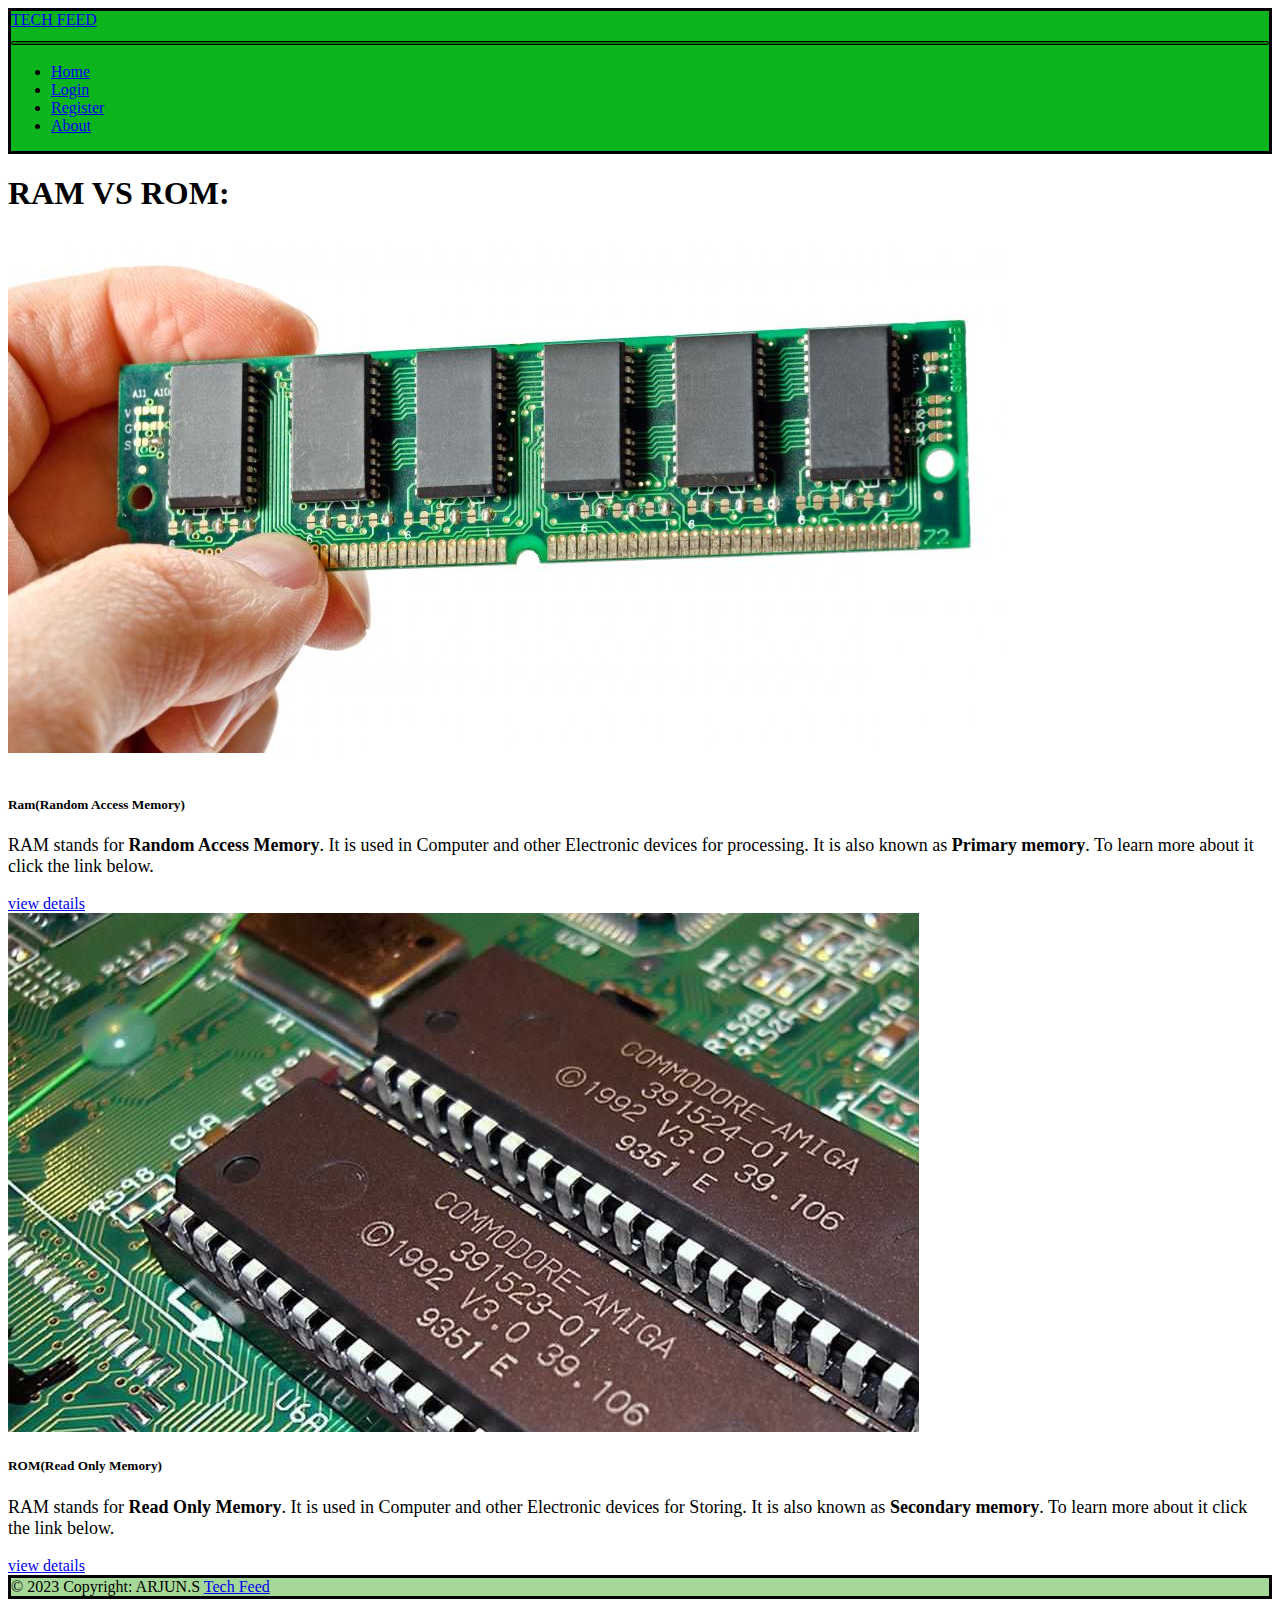
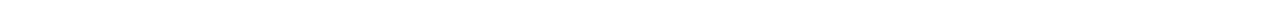
<file: index.html>
<!DOCTYPE html>
<html lang="en">
<head>
    <meta charset="UTF-8">
    <meta http-equiv="X-UA-Compatible" content="IE=edge">
    <meta name="description" content="RAM and ROM in Electronic devices. ">
    <meta name="keywords" content="RAM,ROM,STORAGE,HARD DISK DRIVE,SOLID STATE DRIVE,PENDRIVE,COMPUTER PARTS">
    <meta name="robots" content="NOINDEX,NOFOLLOW">
    <meta name="viewport" content="width=device-width, initial-scale=1.0">
    <script src="https://cdn.jsdelivr.net/npm/@popperjs/core@2.9.2/dist/umd/popper.min.js" integrity="sha384-IQsoLXl5PILFhosVNubq5LC7Qb9DXgDA9i+tQ8Zj3iwWAwPtgFTxbJ8NT4GN1R8p" crossorigin="anonymous"></script>
    <script src="https://cdn.jsdelivr.net/npm/bootstrap@5.0.2/dist/js/bootstrap.min.js" integrity="sha384-cVKIPhGWiC2Al4u+LWgxfKTRIcfu0JTxR+EQDz/bgldoEyl4H0zUF0QKbrJ0EcQF" crossorigin="anonymous"></script>
    <link href="https://cdn.jsdelivr.net/npm/bootstrap@5.0.2/dist/css/bootstrap.min.css" rel="stylesheet" integrity="sha384-EVSTQN3/azprG1Anm3QDgpJLIm9Nao0Yz1ztcQTwFspd3yD65VohhpuuCOmLASjC" crossorigin="anonymous">
    <link href="./css/style.css" rel="stylesheet"/>
    <link href="./icon/FAV.png" rel="icon"/>
    <title>Tech feed|Computer memory</title>
</head>
<body>
    <header>
        <nav id="nav" class="navbar navbar-expand-lg navbar-light bg-light"  >
            <div class="container-fluid">
              <a class="navbar-brand" href="#">TECH FEED</a>
              <button class="navbar-toggler" type="button" data-bs-toggle="collapse" data-bs-target="#navbarNav" aria-controls="navbarNav" aria-expanded="false" aria-label="Toggle navigation">
                <span class="navbar-toggler-icon"></span>
              </button>
              <div class="collapse navbar-collapse" id="navbarNav">
                <ul class="navbar-nav">
                  <li class="nav-item">
                    <a class="nav-link active" aria-current="page" href="./index.html">Home</a>
                  </li>
                  <li class="nav-item">
                    <a class="nav-link" href="./html/Login.html">Login</a>
                  </li>
                  <li class="nav-item">
                    <a class="nav-link" href="./html/Register.html">Register</a>
                  </li>
                  <li class="nav-item">
                    <a class="nav-link" href="./html/About.html">About</a>
                  </li>
                </ul>
              </div>
            </div>
          </nav>
    </header>
    <main>
        <h1>RAM VS ROM:</h1>
        <div class="container">
            <div class="row row-cols-1 row-cols-md-2 g-4">
                <div class="col">
                <div class="card">
                        <!-- <img src="..." class="card-img-top" alt="..."> -->
                        <div class="card-body">
                                <img class="card-img-top" src="./images/ramimg3.jpg"/><br/><br/>
                                <h5 class="card-title">Ram(Random Access Memory)</h5>
                                <p class="card-text">RAM stands for <b>Random Access Memory</b>. 
                                    It is used in Computer and other Electronic devices for processing. 
                                    It is also known as <b>Primary memory</b>. To learn more about it click the link below.
                                </p>
                                <a href="./html/Ram.html">view details</a>
                        </div>
                </div>
                </div>
                <div class="col">
                <div class="card">
                        <!-- <img src="..." class="card-img-top" alt="..."> -->
                        <div class="card-body">
                                <img class="card-img-top" src="./images/romimg3.jpg"/>
                                <h5 class="card-title">ROM(Read Only Memory)</h5>
                                <p class="card-text">RAM stands for <b>Read Only Memory</b>. 
                                    It is used in Computer and other Electronic devices for Storing. 
                                    It is also known as <b>Secondary memory</b>. To learn more about it click the link below.</p>
                                <a href="./html/Rom.html">view details</a>
                        </div>
                </div>
                </div>
            </div>
        </div>
    </main>
    <footer class="bg-light text-center text-lg-start">
        <!-- Copyright -->
        <div class="text-center p-3" style="background-color: rgba(143, 206, 126, 0.798);">
            &copy; 2023 Copyright: ARJUN.S
          <a class="text-dark" href="../index.html">Tech Feed</a>
        </div>
        <!-- Copyright -->
      </footer>
</body>
</html>
</file>
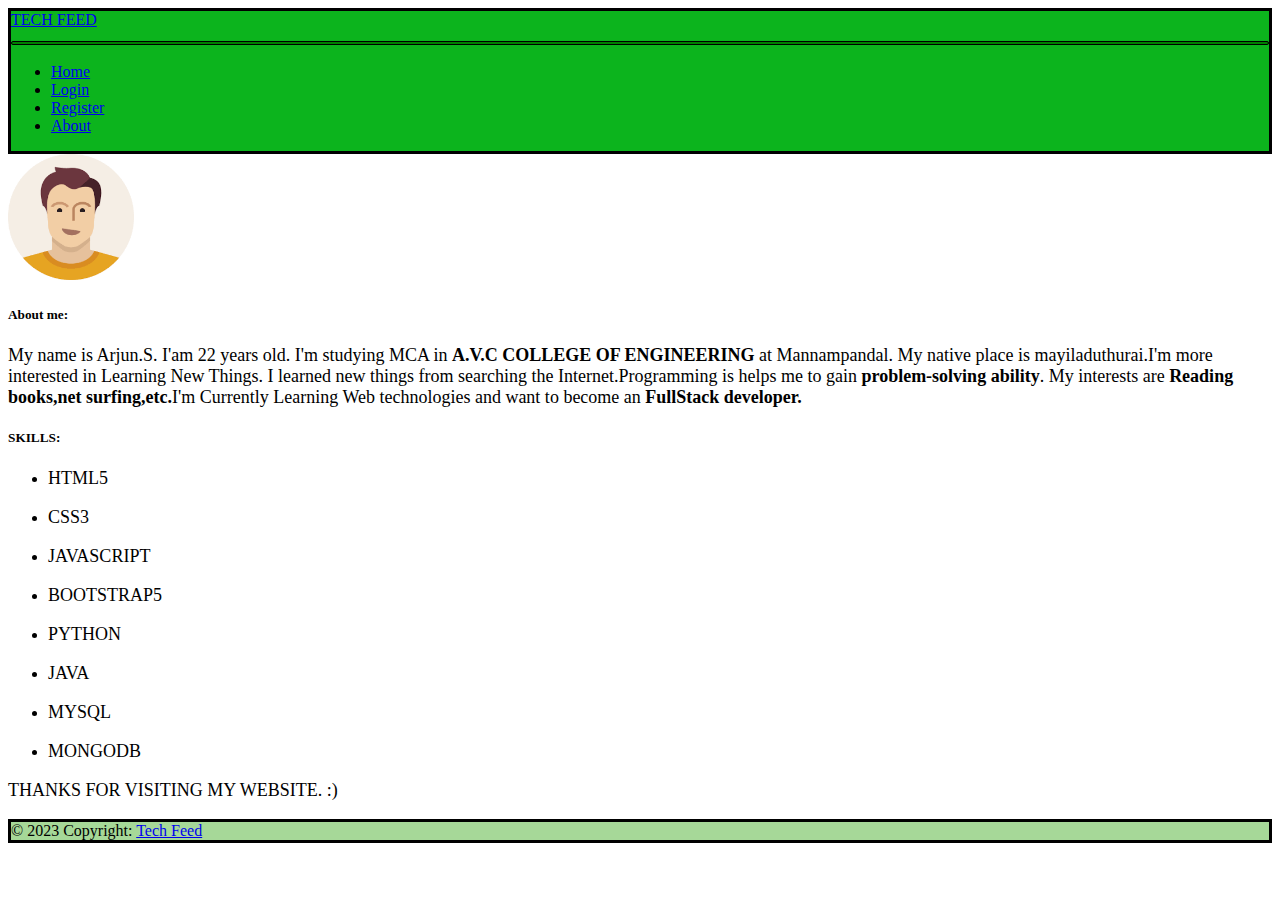
<file: html/About.html>
<!DOCTYPE html>
<html lang="en">
<head>
    <meta charset="UTF-8">
    <meta http-equiv="X-UA-Compatible" content="IE=edge">
    <meta name="description" content="RAM and ROM in Electronic devices. ">
    <meta name="keywords" content="RAM,ROM,STORAGE,HARD DISK DRIVE,SOLID STATE DRIVE,PENDRIVE,COMPUTER PARTS">
    <meta name="robots" content="NOINDEX,NOFOLLOW">
    <meta name="viewport" content="width=device-width, initial-scale=1.0">
    <script src="https://cdn.jsdelivr.net/npm/@popperjs/core@2.9.2/dist/umd/popper.min.js" integrity="sha384-IQsoLXl5PILFhosVNubq5LC7Qb9DXgDA9i+tQ8Zj3iwWAwPtgFTxbJ8NT4GN1R8p" crossorigin="anonymous"></script>
    <script src="https://cdn.jsdelivr.net/npm/bootstrap@5.0.2/dist/js/bootstrap.min.js" integrity="sha384-cVKIPhGWiC2Al4u+LWgxfKTRIcfu0JTxR+EQDz/bgldoEyl4H0zUF0QKbrJ0EcQF" crossorigin="anonymous"></script>
    <link href="https://cdn.jsdelivr.net/npm/bootstrap@5.0.2/dist/css/bootstrap.min.css" rel="stylesheet" integrity="sha384-EVSTQN3/azprG1Anm3QDgpJLIm9Nao0Yz1ztcQTwFspd3yD65VohhpuuCOmLASjC" crossorigin="anonymous">
    <link href="../css/style.css" rel="stylesheet"/>
    <link href="../icon/FAV.png" rel="icon"/>
    <title>Tech feed|About me</title>
</head>
<body><!-- As a link -->
  <header>
    <nav id="nav" class="navbar navbar-expand-lg navbar-light bg-light"  >
        <div class="container-fluid">
          <a class="navbar-brand" href="#">TECH FEED</a>
          <button class="navbar-toggler" type="button" data-bs-toggle="collapse" data-bs-target="#navbarNav" aria-controls="navbarNav" aria-expanded="false" aria-label="Toggle navigation">
            <span class="navbar-toggler-icon"></span>
          </button>
          <div class="collapse navbar-collapse" id="navbarNav">
            <ul class="navbar-nav">
              <li class="nav-item">
                <a class="nav-link active" aria-current="page" href="../index.html">Home</a>
              </li>
              <li class="nav-item">
                <a class="nav-link" href="./Login.html">Login</a>
              </li>
              <li class="nav-item">
                <a class="nav-link" href="./Register.html">Register</a>
              </li>
              <li class="nav-item">
                <a class="nav-link" href="./About.html">About</a>
              </li>
            </ul>
          </div>
        </div>
      </nav>
    </header>
    <main>
        <div class="card mb-3">
            <img src="../images/about1.png" id="imgsl" class="card-img-top" alt="profile avatar img">
            <div class="card-body">
              <h5 class="card-title">About me:</h5>
                <p class="card-text">My name is Arjun.S.  I'am 22 years old. 
                    I'm studying MCA in <b>A.V.C COLLEGE OF ENGINEERING</b> at Mannampandal. 
                    My native place is mayiladuthurai.I'm more interested in Learning New Things.
                    I learned new things from searching the Internet.Programming is helps me to gain <b>problem-solving ability</b>. 
                    My interests are <b>Reading books,net surfing,etc.</b>I'm Currently Learning Web technologies and want to become an <b>FullStack developer.</b>
                </p>
                <h5>SKILLS:</h5>
                <ul>
                    <li>
                       <P>HTML5</P>
                    </li>
                    <li>
                        <P>CSS3</P>
                     </li>
                     <li>
                        <P>JAVASCRIPT</P>
                     </li>
                     <li>
                        <P>BOOTSTRAP5</P>
                     </li>
                     <li>
                        <P>PYTHON</P>
                     </li>
                     <li>
                        <P>JAVA</P>
                     </li>
                     <li>
                        <P>MYSQL</P>
                     </li>
                     <li>
                        <p>MONGODB</p>
                     </li>
                </ul>
                <P>THANKS FOR VISITING MY WEBSITE. :)</P>
            </div>
          </div>
    </main>
    <footer class="bg-light text-center text-lg-start">
        <!-- Copyright -->
        <div class="text-center p-3" style="background-color: rgba(143, 206, 126, 0.798);">
            &copy; 2023 Copyright:
        
          <a class="text-dark" href="../index.html">Tech Feed</a>
        </div>
        <!-- Copyright -->
    </footer>
    
</body>
</html>
</file>
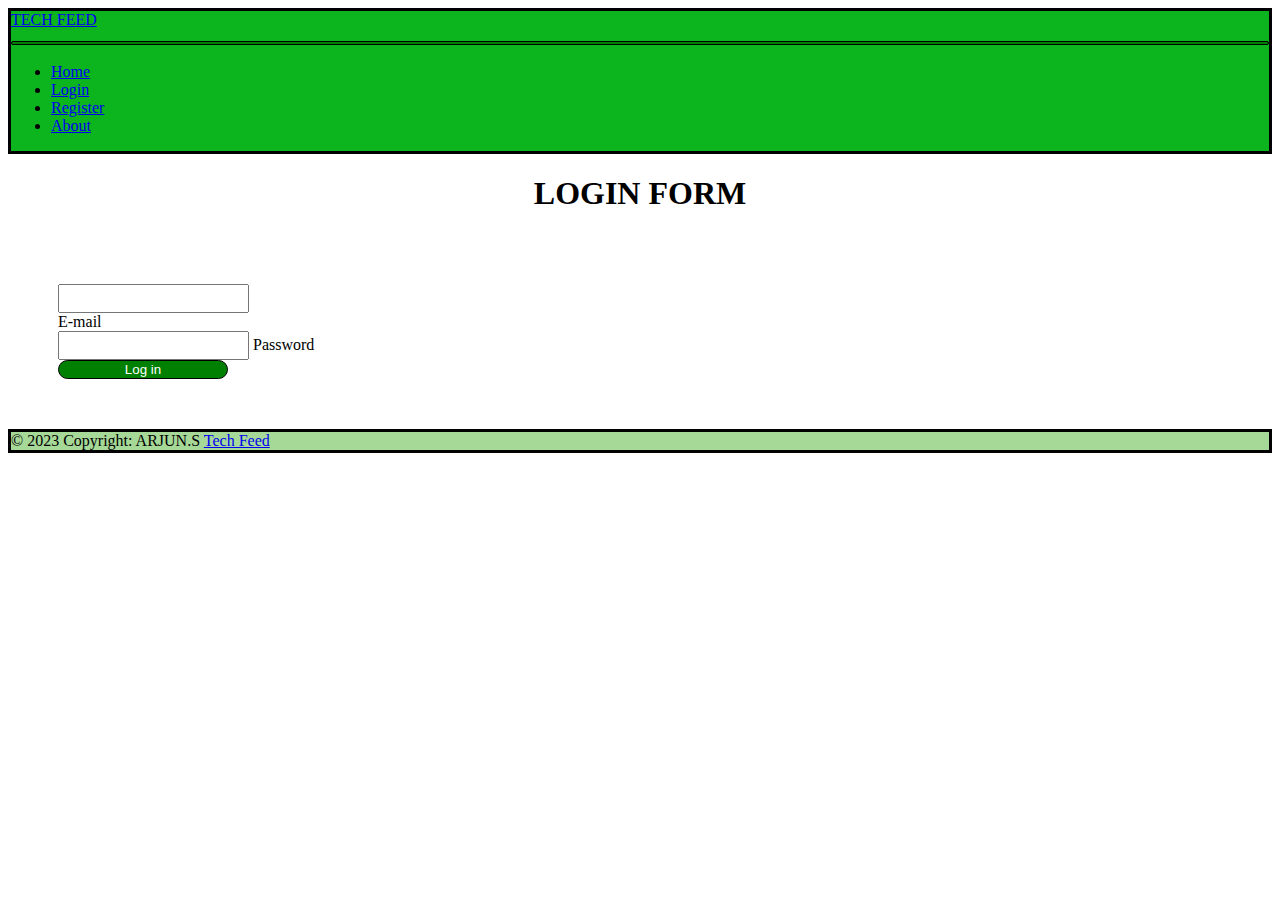
<file: html/Login.html>
<!DOCTYPE html>
<html lang="en">
<head>
    <meta charset="UTF-8">
    <meta http-equiv="X-UA-Compatible" content="IE=edge">
    <meta name="description" content="RAM and ROM in Electronic devices. ">
    <meta name="keywords" content="RAM,ROM,STORAGE,HARD DISK DRIVE,SOLID STATE DRIVE,PENDRIVE,COMPUTER PARTS">
    <meta name="robots" content="NOINDEX,NOFOLLOW">
    <meta name="viewport" content="width=device-width, initial-scale=1.0">
    <script src="https://cdn.jsdelivr.net/npm/@popperjs/core@2.9.2/dist/umd/popper.min.js" integrity="sha384-IQsoLXl5PILFhosVNubq5LC7Qb9DXgDA9i+tQ8Zj3iwWAwPtgFTxbJ8NT4GN1R8p" crossorigin="anonymous"></script>
    <script src="https://cdn.jsdelivr.net/npm/bootstrap@5.0.2/dist/js/bootstrap.min.js" integrity="sha384-cVKIPhGWiC2Al4u+LWgxfKTRIcfu0JTxR+EQDz/bgldoEyl4H0zUF0QKbrJ0EcQF" crossorigin="anonymous"></script>
    <link href="https://cdn.jsdelivr.net/npm/bootstrap@5.0.2/dist/css/bootstrap.min.css" rel="stylesheet" integrity="sha384-EVSTQN3/azprG1Anm3QDgpJLIm9Nao0Yz1ztcQTwFspd3yD65VohhpuuCOmLASjC" crossorigin="anonymous">
    <link href="../css/style.css" rel="stylesheet"/>
    <link href="../icon/favicon-16x16.png" rel="icon"/>
    <title>Tech feed|Login</title>
</head>
<body>
    <header>
        <nav id="nav" class="navbar navbar-expand-lg navbar-light bg-light"  >
            <div class="container-fluid">
              <a class="navbar-brand" href="#">TECH FEED</a>
              <button class="navbar-toggler" type="button" data-bs-toggle="collapse" data-bs-target="#navbarNav" aria-controls="navbarNav" aria-expanded="false" aria-label="Toggle navigation">
                <span class="navbar-toggler-icon"></span>
              </button>
              <div class="collapse navbar-collapse" id="navbarNav">
                <ul class="navbar-nav">
                  <li class="nav-item">
                    <a class="nav-link active" aria-current="page" href="../index.html">Home</a>
                  </li>
                  <li class="nav-item">
                    <a class="nav-link" href="./Login.html">Login</a>
                  </li>
                  <li class="nav-item">
                    <a class="nav-link" href="./Register.html">Register</a>
                  </li>
                  <li class="nav-item">
                    <a class="nav-link" href="./About.html">About</a>
                  </li>
                </ul>
              </div>
            </div>
          </nav>
    </header>
    <main>
        <h1 class="login">LOGIN FORM</h1>
        <form action="../index.html">
            <!-- Email input -->
            <div class="form-outline mb-4">
              <input type="email" class="form-control" required /><br/>
              <label class="form-label" >E-mail</label>
            </div>
            <!-- Password input -->
            <div class="form-outline mb-4">
              <input type="password"  class="form-control" />
              <label class="form-label" >Password</label>
            </div>
            <button type="submit" style="max-width:170px;">Log in</button>
        </form>
    </main>
    <footer class="bg-light text-center text-lg-start">
        <!-- Copyright -->
        <div class="text-center p-3" style="background-color: rgba(143, 206, 126, 0.798);">
          &copy; 2023 Copyright: ARJUN.S
          <a class="text-dark" href="../index.html">Tech Feed</a>
        </div>
        <!-- Copyright -->
    </footer>
</body>
</html>
</file>
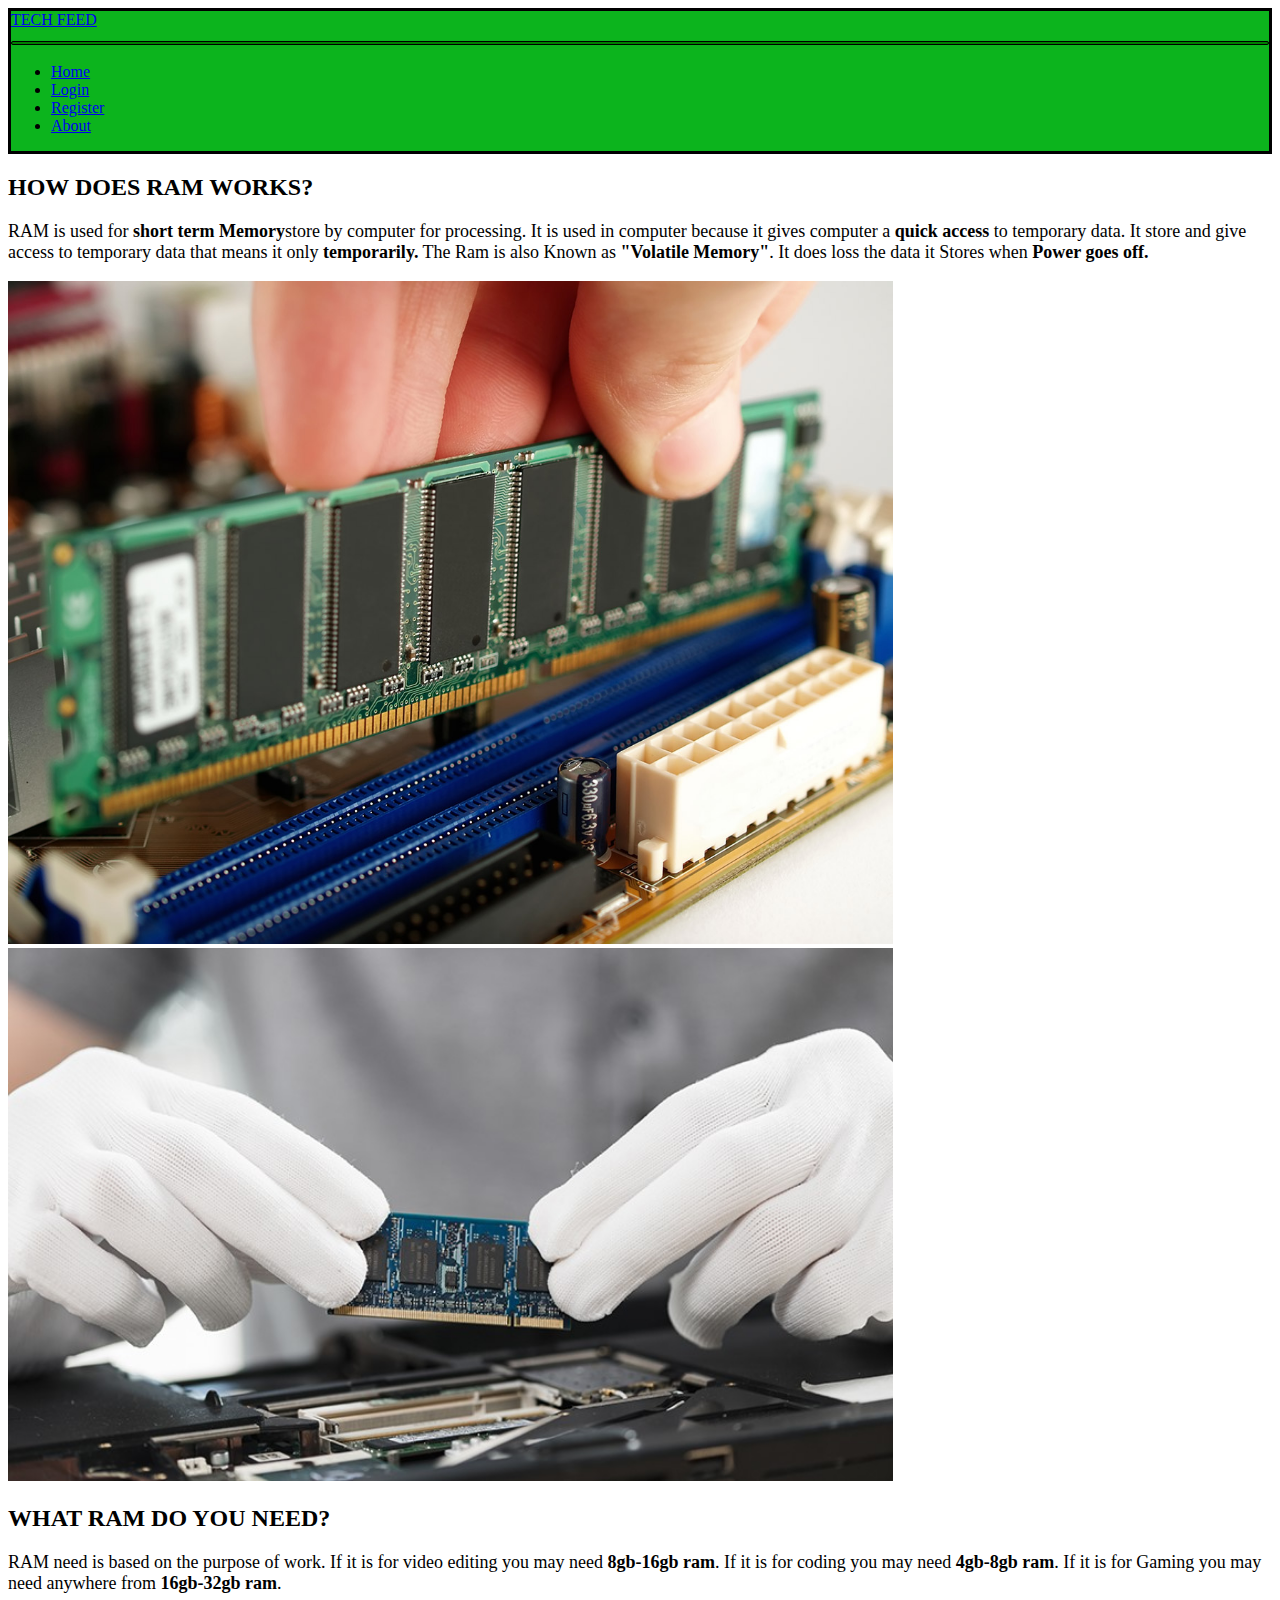
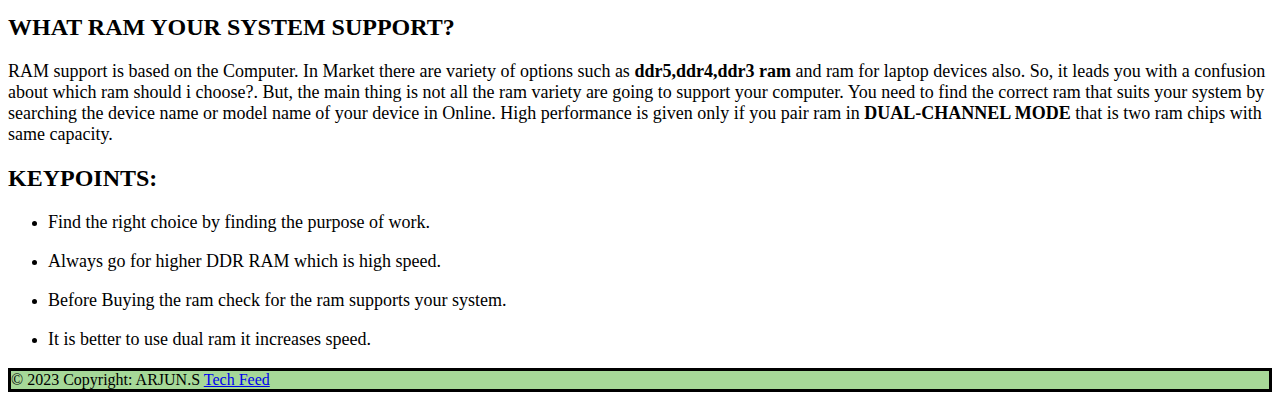
<file: html/Ram.html>
<!DOCTYPE html>
<html lang="en">
<head>
    <meta charset="UTF-8">
    <meta http-equiv="X-UA-Compatible" content="IE=edge">
    <meta name="description" content="RAM and ROM in Electronic devices. ">
    <meta name="keywords" content="RAM,ROM,STORAGE,HARD DISK DRIVE,SOLID STATE DRIVE,PENDRIVE,COMPUTER PARTS">
    <meta name="robots" content="NOINDEX,NOFOLLOW">
    <meta name="viewport" content="width=device-width, initial-scale=1.0">
    <script src="https://cdn.jsdelivr.net/npm/@popperjs/core@2.9.2/dist/umd/popper.min.js" integrity="sha384-IQsoLXl5PILFhosVNubq5LC7Qb9DXgDA9i+tQ8Zj3iwWAwPtgFTxbJ8NT4GN1R8p" crossorigin="anonymous"></script>
    <script src="https://cdn.jsdelivr.net/npm/bootstrap@5.0.2/dist/js/bootstrap.min.js" integrity="sha384-cVKIPhGWiC2Al4u+LWgxfKTRIcfu0JTxR+EQDz/bgldoEyl4H0zUF0QKbrJ0EcQF" crossorigin="anonymous"></script>
    <link href="https://cdn.jsdelivr.net/npm/bootstrap@5.0.2/dist/css/bootstrap.min.css" rel="stylesheet" integrity="sha384-EVSTQN3/azprG1Anm3QDgpJLIm9Nao0Yz1ztcQTwFspd3yD65VohhpuuCOmLASjC" crossorigin="anonymous">
    <link href="../css/style.css" rel="stylesheet"/>
    <link href="../icon/FAV.png" rel="icon"/>
    <title>Tech feed|Ram</title>
</head>
<body>
    <header>
        <nav id="nav" class="navbar navbar-expand-lg navbar-light bg-light"  >
            <div class="container-fluid">
              <a class="navbar-brand" href="#">TECH FEED</a>
              <button class="navbar-toggler" type="button" data-bs-toggle="collapse" data-bs-target="#navbarNav" aria-controls="navbarNav" aria-expanded="false" aria-label="Toggle navigation">
                <span class="navbar-toggler-icon"></span>
              </button>
              <div class="collapse navbar-collapse" id="navbarNav">
                <ul class="navbar-nav">
                  <li class="nav-item">
                    <a class="nav-link active" aria-current="page" href="../index.html">Home</a>
                  </li>
                  <li class="nav-item">
                    <a class="nav-link" href="./Login.html">Login</a>
                  </li>
                  <li class="nav-item">
                    <a class="nav-link" href="./Register.html">Register</a>
                  </li>
                  <li class="nav-item">
                    <a class="nav-link" href="./About.html">About</a>
                  </li>
                </ul>
              </div>
            </div>
          </nav>
    </header>
    <main>
        <div>
            <h2>HOW DOES RAM WORKS?</h2>
            <p>RAM is used for <b>short term Memory</b>store by computer for processing.
                It is used in computer because it gives computer a <b>quick access</b> to temporary data.
                It store and give access to temporary data that means it only <b>temporarily.</b>
                The Ram is also Known as <b>"Volatile Memory"</b>.
                It  does loss the data it Stores when <b>Power goes off.</b>
            </p>
        </div>
        <div class="container">
            <div class="row">
              <div class="col">
                <img class="ram" src="../images/raminstall.jpg" alt="ram img"/>
              </div>
              <div class="col">
                <img class="ram" src="../images/raminstall2.jpg" alt="ram img"/>
              </div>
            </div>
        </div>
        <div>
            <h2>WHAT RAM DO YOU NEED?</h2>
            <P>RAM need is based on the purpose of work. If it is for video editing you may need <b>8gb-16gb ram</b>.
                If it is for coding you may need <b>4gb-8gb ram</b>. 
                If it is for Gaming you may need anywhere from <b>16gb-32gb ram</b>. 
            </P>
        </div>

        <div>
            <h2>WHAT RAM YOUR SYSTEM SUPPORT?</h2>
            <P>RAM support is based on the Computer. In Market there are variety of options such as  <b>ddr5,ddr4,ddr3 ram</b> and ram for laptop devices also.
                So, it leads you with a confusion  about which ram should i choose?.
                But, the main thing is not all the ram variety are going to support your computer. 
                You need to find the correct ram that suits your system by searching the device name or model name of your device in Online.
                High performance is given only if you pair ram in <b>DUAL-CHANNEL MODE</b> that is two ram chips with same capacity.
                 
            </P>
        </div>
        <div>
            <h2>KEYPOINTS:</h2>
            <ul>
                <li>
                   <P>Find the right choice by finding the purpose of work.</P>
                </li>
                <li>
                    <P>Always go for higher DDR RAM which is high speed.</P>
                 </li>
                 <li>
                    <P>Before Buying the ram check for the ram supports your system.</P>
                 </li>
                 <li>
                    <P>It is better to use dual ram it increases speed.</P>
                 </li>
            </ul>
        </div>

    </main>
    <footer class="bg-light text-center text-lg-start">
        <!-- Copyright -->
        <div class="text-center p-3" style="background-color: rgba(143, 206, 126, 0.798);">
            &copy; 2023 Copyright: ARJUN.S
         
          <a class="text-dark" href="../index.html">Tech Feed</a>
        </div>
        <!-- Copyright -->
    </footer>
</body>
</html>
</file>
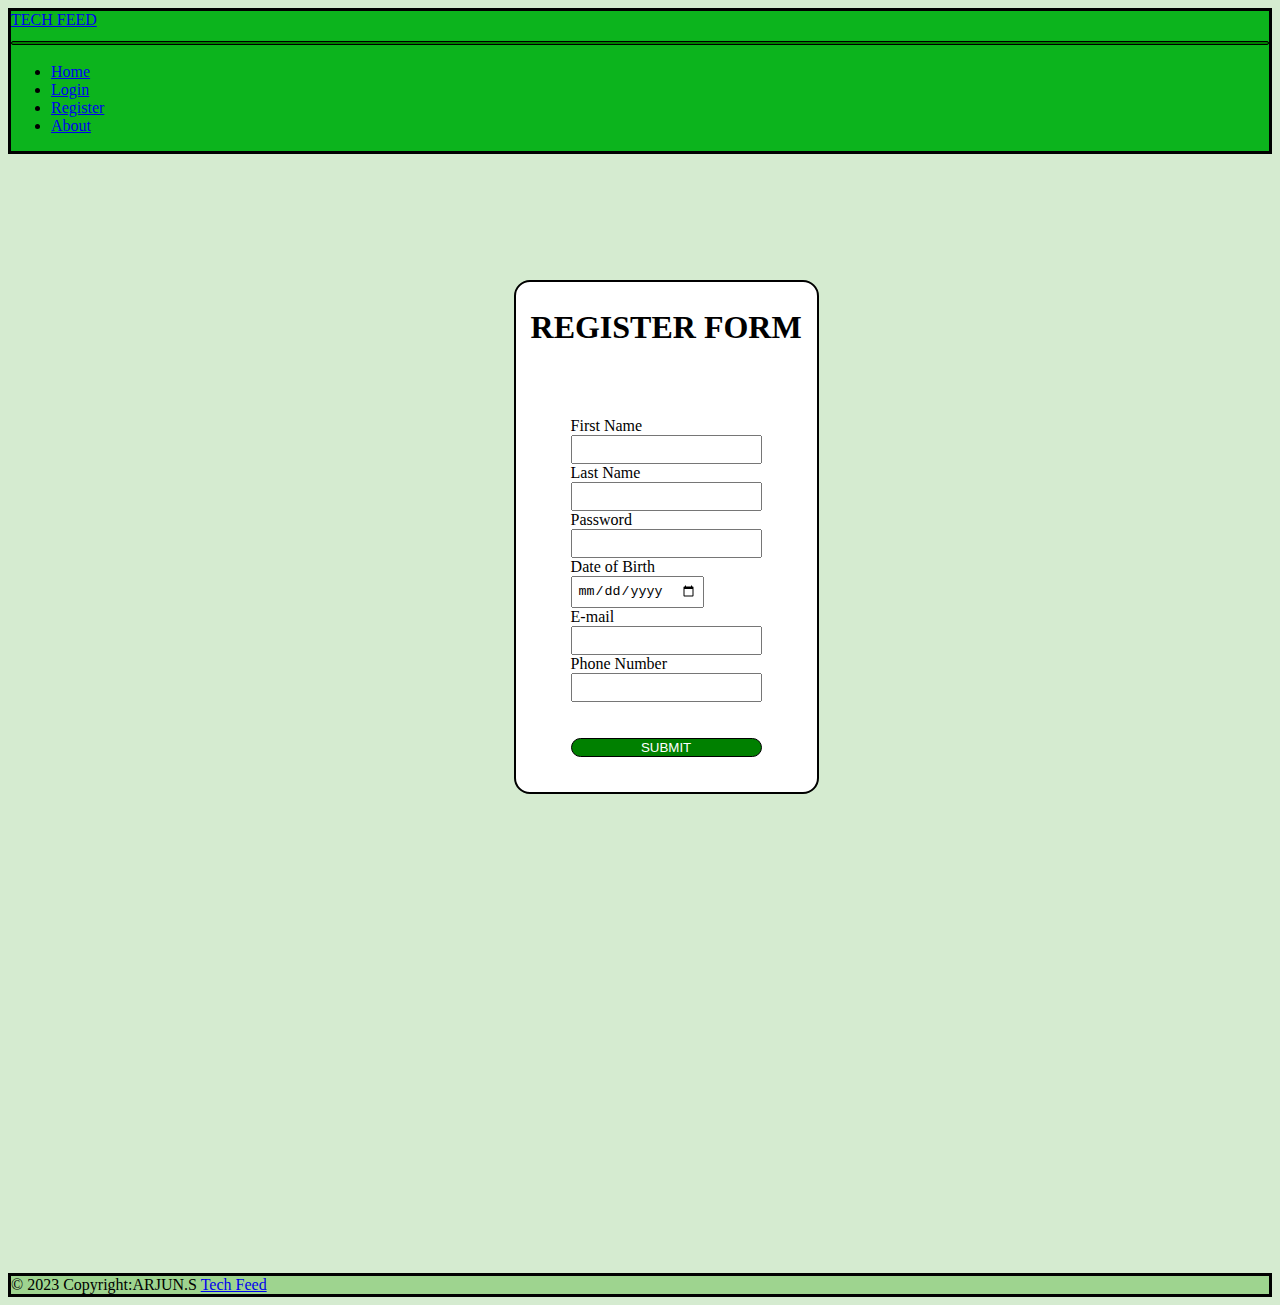
<file: html/Register.html>
<!DOCTYPE html>
<html lang="en">
<head>
    <meta charset="UTF-8">
    <meta http-equiv="X-UA-Compatible" content="IE=edge">
    <meta name="description" content="RAM and ROM in Electronic devices. ">
    <meta name="keywords" content="RAM,ROM,STORAGE,HARD DISK DRIVE,SOLID STATE DRIVE,PENDRIVE,COMPUTER PARTS">
    <meta name="robots" content="NOINDEX,NOFOLLOW">
    <meta name="viewport" content="width=device-width, initial-scale=1.0">
    <script src="https://cdn.jsdelivr.net/npm/@popperjs/core@2.9.2/dist/umd/popper.min.js" integrity="sha384-IQsoLXl5PILFhosVNubq5LC7Qb9DXgDA9i+tQ8Zj3iwWAwPtgFTxbJ8NT4GN1R8p" crossorigin="anonymous"></script>
    <script src="https://cdn.jsdelivr.net/npm/bootstrap@5.0.2/dist/js/bootstrap.min.js" integrity="sha384-cVKIPhGWiC2Al4u+LWgxfKTRIcfu0JTxR+EQDz/bgldoEyl4H0zUF0QKbrJ0EcQF" crossorigin="anonymous"></script>
    <link href="https://cdn.jsdelivr.net/npm/bootstrap@5.0.2/dist/css/bootstrap.min.css" rel="stylesheet" integrity="sha384-EVSTQN3/azprG1Anm3QDgpJLIm9Nao0Yz1ztcQTwFspd3yD65VohhpuuCOmLASjC" crossorigin="anonymous">
    <link href="../css/style.css" rel="stylesheet"/>
    <link href="../icon/FAV.png" rel="icon"/>
    <title>Tech feed|Register form</title>
</head>
<body class="register">
    <header>
        <nav id="nav" class="navbar navbar-expand-lg navbar-light bg-light"  >
            <div class="container-fluid">
              <a class="navbar-brand" href="#">TECH FEED</a>
              <button class="navbar-toggler" type="button" data-bs-toggle="collapse" data-bs-target="#navbarNav" aria-controls="navbarNav" aria-expanded="false" aria-label="Toggle navigation">
                <span class="navbar-toggler-icon"></span>
              </button>
              <div class="collapse navbar-collapse" id="navbarNav">
                <ul class="navbar-nav">
                  <li class="nav-item">
                    <a class="nav-link active" aria-current="page" href="../index.html">Home</a>
                  </li>
                  <li class="nav-item">
                    <a class="nav-link" href="./Login.html">Login</a>
                  </li>
                  <li class="nav-item">
                    <a class="nav-link" href="./Register.html">Register</a>
                  </li>
                  <li class="nav-item">
                    <a class="nav-link" href="./About.html">About</a>
                  </li>
                </ul>
              </div>
            </div>
          </nav>
    </header>
    <main > 
        <div  class="box1">
            <h1 align="center">REGISTER FORM</h1>
                    <form action="../html/Login.html">        
                        <label>First Name</label><br/>
                            <input type="text" required/><br/>
                        <label>Last Name</label><br/>
                            <input type="text"  required/><br/>
                        <label>Password</label><br/>
                            <input type="password" pattern="[A-Za-z0-9]{8,}" title="Eight or more Characters needed." required/><br/>
                        <label>Date of Birth</label><br/>
                            <input type="date"  required/><br/>
                        <label>E-mail</label><br/>
                            <input type="email" required/><br/>
                        <label>Phone Number</label><br/>
                            <input type="tel" pattern="[0-9]{.0,}" minlength="10" maxlength="10" required/><br><br/><br/>
                            <button  type="submit">SUBMIT</button>             
                    </form>              
        </div><br><br>
    </main>
    <footer class="bg-light text-center text-lg-start">
        <!-- Copyright -->
        <div class="text-center p-3" style="background-color: rgba(143, 206, 126, 0.798);">
            &copy; 2023 Copyright:ARJUN.S
          
          <a class="text-dark" href="../index.html">Tech Feed</a>
        </div>
        <!-- Copyright -->
    </footer>
</body>
</html>
</file>
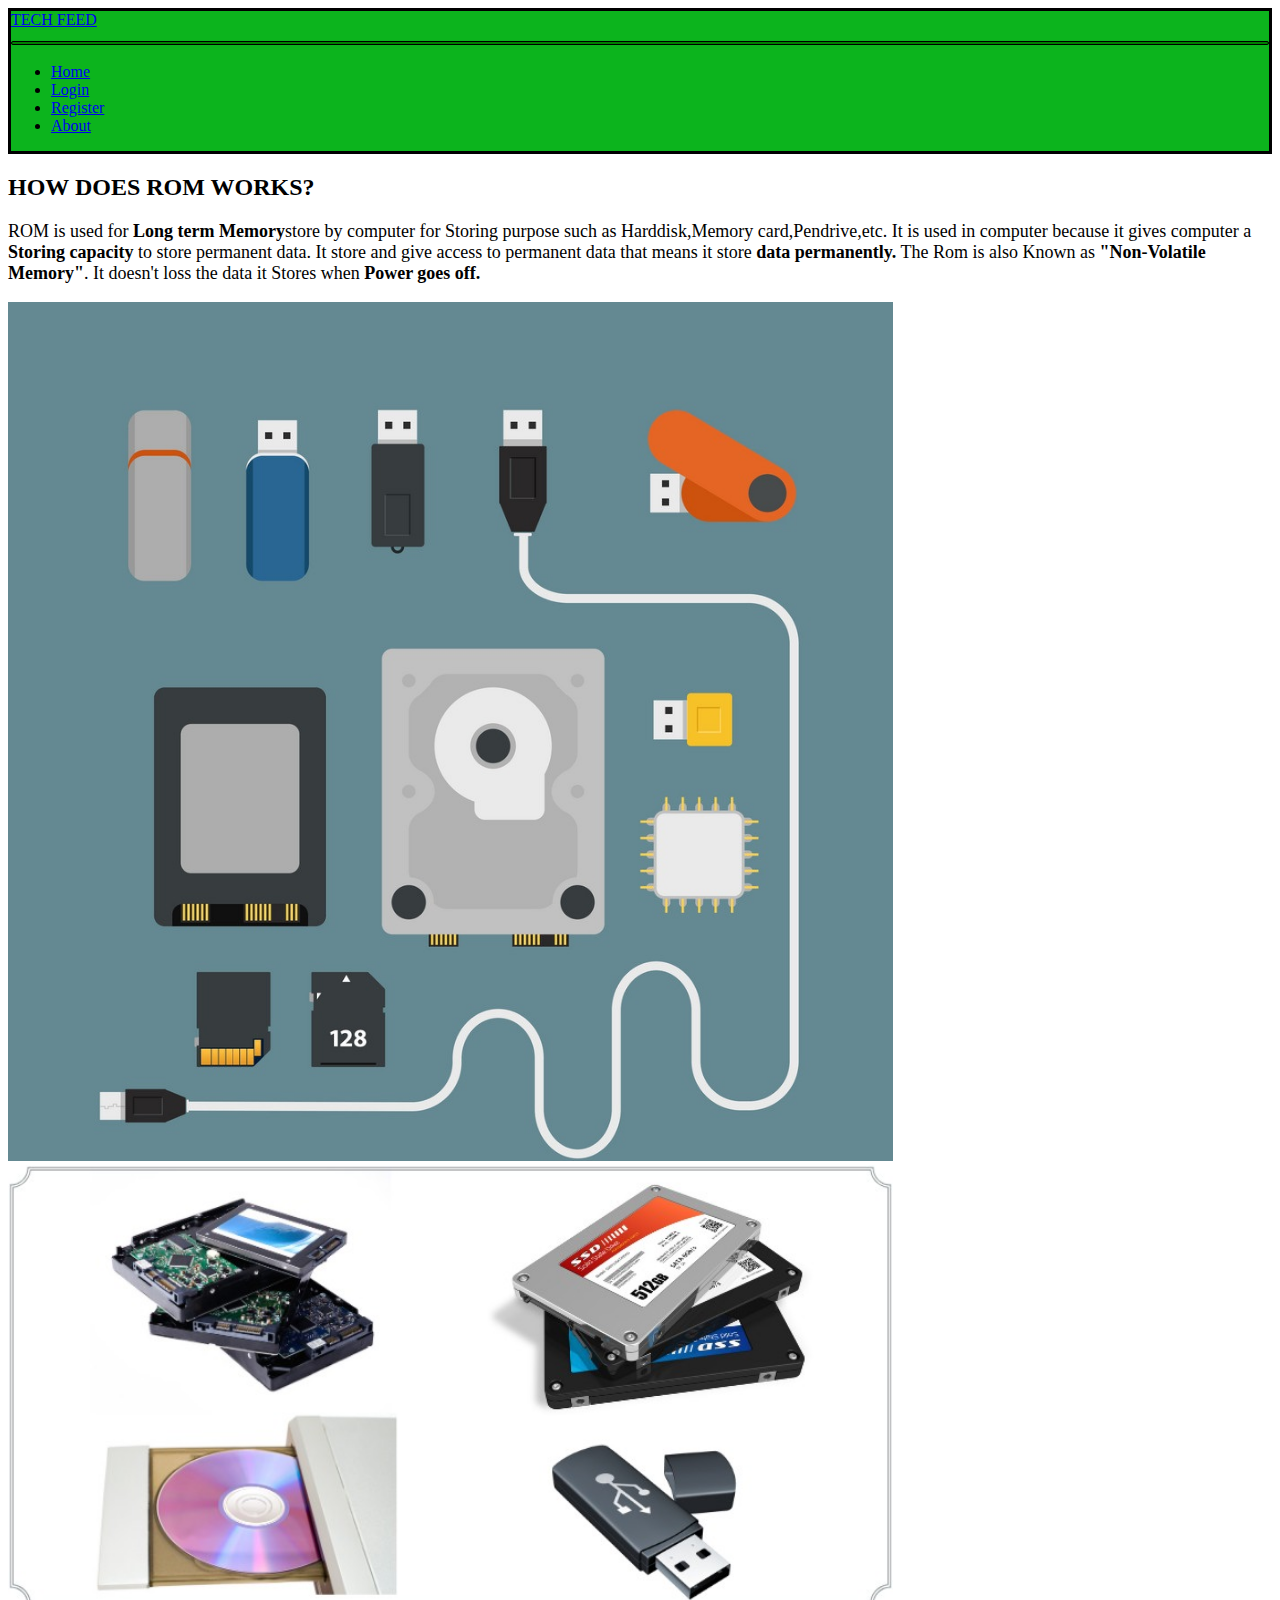
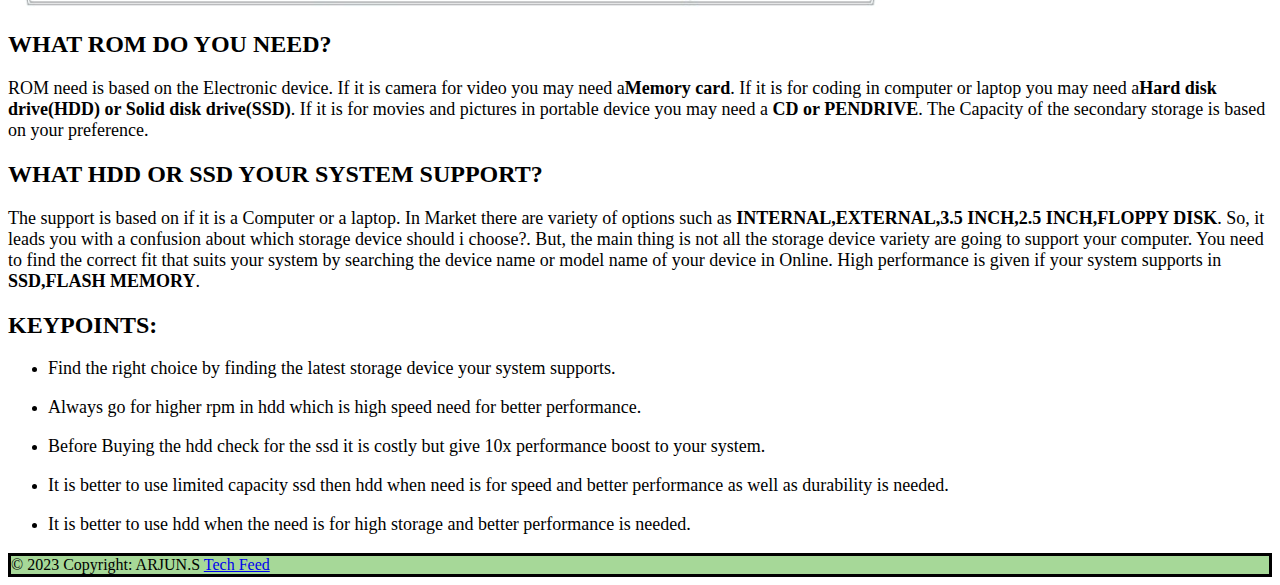
<file: html/Rom.html>
<!DOCTYPE html>
<html lang="en">
<head>
    <meta charset="UTF-8">
    <meta http-equiv="X-UA-Compatible" content="IE=edge">
    <meta name="description" content="RAM and ROM in Electronic devices. ">
    <meta name="keywords" content="RAM,ROM,STORAGE,HARD DISK DRIVE,SOLID STATE DRIVE,PENDRIVE,COMPUTER PARTS">
    <meta name="robots" content="NOINDEX,NOFOLLOW">
    <meta name="viewport" content="width=device-width, initial-scale=1.0">
    <script src="https://cdn.jsdelivr.net/npm/@popperjs/core@2.9.2/dist/umd/popper.min.js" integrity="sha384-IQsoLXl5PILFhosVNubq5LC7Qb9DXgDA9i+tQ8Zj3iwWAwPtgFTxbJ8NT4GN1R8p" crossorigin="anonymous"></script>
    <script src="https://cdn.jsdelivr.net/npm/bootstrap@5.0.2/dist/js/bootstrap.min.js" integrity="sha384-cVKIPhGWiC2Al4u+LWgxfKTRIcfu0JTxR+EQDz/bgldoEyl4H0zUF0QKbrJ0EcQF" crossorigin="anonymous"></script>
    <link href="https://cdn.jsdelivr.net/npm/bootstrap@5.0.2/dist/css/bootstrap.min.css" rel="stylesheet" integrity="sha384-EVSTQN3/azprG1Anm3QDgpJLIm9Nao0Yz1ztcQTwFspd3yD65VohhpuuCOmLASjC" crossorigin="anonymous">
    <link href="../css/style.css" rel="stylesheet"/>
    <link href="../icon/FAV.png" rel="icon"/>
    <title>Tech feed|Rom</title>
</head>
<body>
    <header>
        <nav id="nav" class="navbar navbar-expand-lg navbar-light bg-light"  >
            <div class="container-fluid">
              <a class="navbar-brand" href="../index.html">TECH FEED</a>
              <button class="navbar-toggler" type="button" data-bs-toggle="collapse" data-bs-target="#navbarNav" aria-controls="navbarNav" aria-expanded="false" aria-label="Toggle navigation">
                <span class="navbar-toggler-icon"></span>
              </button>
              <div class="collapse navbar-collapse" id="navbarNav">
                <ul class="navbar-nav">
                  <li class="nav-item">
                    <a class="nav-link active" aria-current="page" href="../index.html">Home</a>
                  </li>
                  <li class="nav-item">
                    <a class="nav-link" href="./Login.html">Login</a>
                  </li>
                  <li class="nav-item">
                    <a class="nav-link" href="./Register.html">Register</a>
                  </li>
                  <li class="nav-item">
                    <a class="nav-link" href="./About.html">About</a>
                  </li>
                </ul>
              </div>
            </div>
          </nav>
    </header>
    <main>
        <div>
            <h2>HOW DOES ROM WORKS?</h2>
            <p>ROM is used for <b>Long term Memory</b>store by computer for Storing purpose such as Harddisk,Memory card,Pendrive,etc.
                It is used in computer because it gives computer a <b>Storing capacity</b> to store permanent data.
                It store and give access to permanent data that means it store <b>data permanently.</b>
                The Rom is also Known as <b>"Non-Volatile Memory"</b>.
                It  doesn't loss the data it Stores when <b>Power goes off.</b>
            </p>
        <div class="container">
            <div class="row">
              <div class="col">
                <img class="rom" src="../images/romimages.jpg" alt="rom img"/>
              </div>
              <div class="col">
                <img class="rom" src="../images/romimg2.jpg" alt="rom img"/>
              </div>
            </div>
        </div>
        <div>
            <h2>WHAT ROM DO YOU NEED?</h2>
            <P>ROM need is based on the Electronic device. If it is camera for video  you may need a<b>Memory card</b>.
                If it is for coding  in computer or laptop you may need a<b>Hard disk drive(HDD) or Solid disk drive(SSD)</b>. 
                If it is for movies and pictures in portable device you may need a <b>CD  or PENDRIVE</b>.
                The Capacity of the secondary storage  is based on your preference. 
            </P>
        </div>

        <div>
            <h2>WHAT HDD OR SSD YOUR SYSTEM SUPPORT?</h2>
            <P>The support is based on if it is a Computer or a laptop. In Market there are variety of options such as  <b>INTERNAL,EXTERNAL,3.5 INCH,2.5 INCH,FLOPPY DISK</b>.
                So, it leads you with a confusion  about which storage device should i choose?.
                But, the main thing is not all the storage device variety are going to support your computer. 
                You need to find the correct fit that suits your system by searching the device name or model name of your device in Online.
                High performance is given if your system supports in <b>SSD,FLASH MEMORY</b>.
                 
            </P>
        </div>
        <div>
            <h2>KEYPOINTS:</h2>
            <ul>
                <li>
                   <P>Find the right choice by finding the latest storage device your system supports.</P>
                </li>
                <li>
                    <P>Always go for higher rpm in hdd  which is high speed need for  better performance.</P>
                 </li>
                 <li>
                    <P>Before Buying the hdd check for the ssd it is costly but give 10x performance boost to your system.</P>
                 </li>
                 <li>
                    <P>It is better to use limited capacity ssd then hdd when need is for speed and better performance as well as durability is needed.</P>
                 </li>
                 <li>
                    <P>It is better to use hdd when the need is for high storage and better performance  is needed.</P>
                 </li>
        
            </ul>
        </div>

    </main>
    <footer class="bg-light text-center text-lg-start">
        <!-- Copyright -->
        <div class="text-center p-3" style="background-color: rgba(143, 206, 126, 0.798);">
            &copy; 2023 Copyright: ARJUN.S
          <a class="text-dark" href="../index.html">Tech Feed</a>
        </div>
        <!-- Copyright -->
    </footer>
</body>
</html>
</file>
<file: css/style.css>
#nav{
    background-color: rgb(12, 180, 29) !important;
    border: radius 2px;
    border:3px solid black;
}
p{
       font-family: fantasy;
       font-size: large;
}
footer{
    border: 3px solid black;
}
.ram{
    width:70%;
    height:70%;
}
.rom{
    width:70%;
    height:70%;
}   
.box1{
    background-color: white;
    margin:10% 35% 35% 40%;
    height:500px;
    padding:5px;
    width:fit-content;
    border: 2px solid black;
    border-radius:1rem;
}
@media screen and (max-width:600px) {
.box1{
    background-color: white;
    height:500px;
    margin:3rem;
    padding:5px;
    width:fit-content;
    border-radius:1rem;
    border: 2px solid rgb(0, 0, 0);
}
}
form{
    /* margin-top:2rem; */
    padding:50px;
}
input{
    padding:5px;
}
button{
    background-color: green;
    border-radius:16px;
    border:1px solid rgb(0, 0, 0);
    width:100%;
    color:white;

}

button:hover{
    border:2px solid lightskyblue;
}
.register{
    background-color:rgb(213, 235, 208);
}  
#signin{
    background-color: green;
}
.login{
    text-align: center;
}
@media only screen and (min-width:400px) {
#imgsl{
    width:10%;
    height:10%;
}
}
a:hover{
    color:red;
}
a:active{
    color:lightblue;
}
a:visited{
    color:purple;
}
</file>
